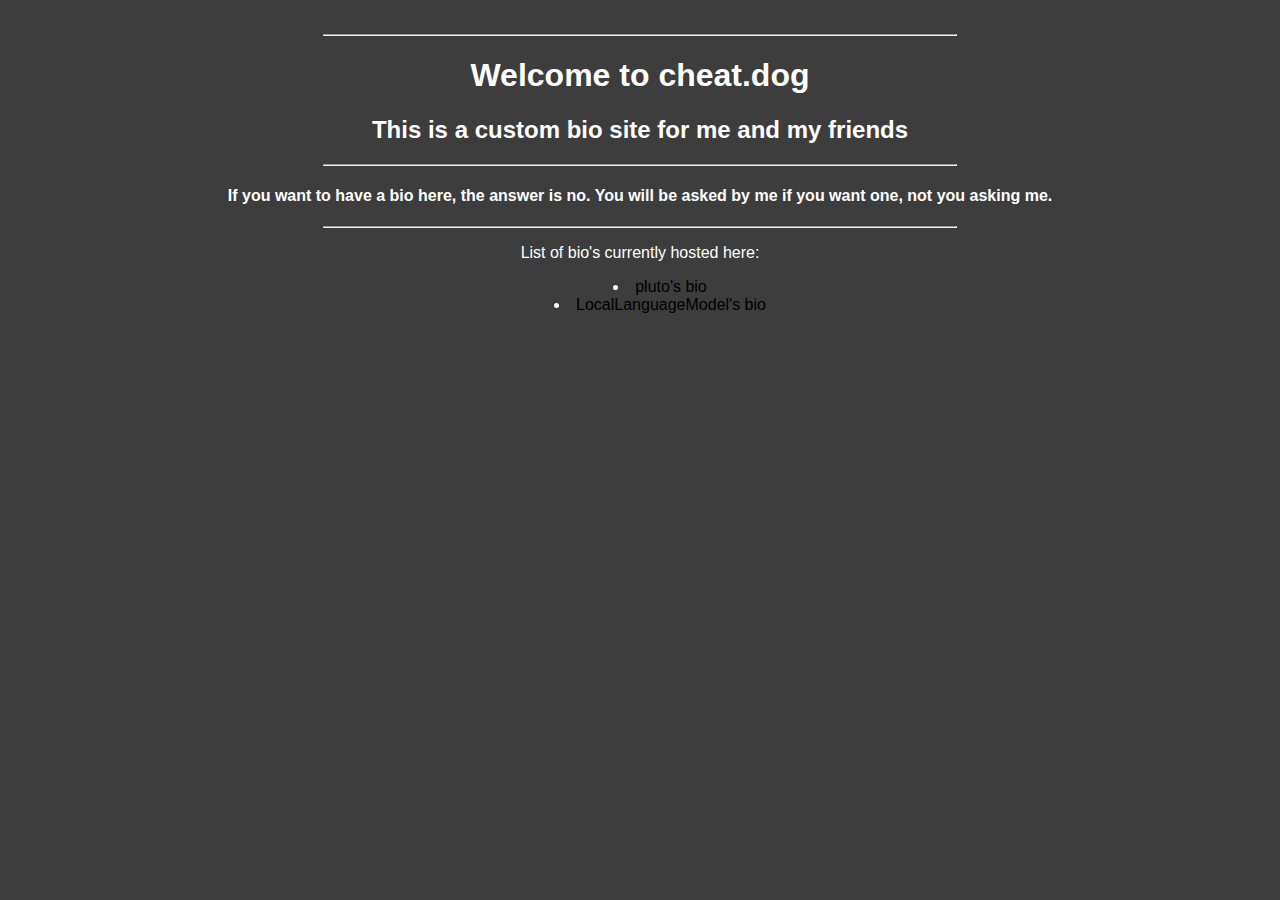
<file: index.html>
<!DOCTYPE html>
<html>
<head>
    <title>Cheat.dog Bio's</title>
    <meta charset="utf-8" />
    <meta name="author" content="pluto" />
    <meta name="description" content="i made ts for my discord :4head_slap:" />
    <meta name="viewport" content="width=device-width, initial-scale=1.0" />

    <meta content="cheat.dog bio" property="og:title" />
    <meta content="pluto's custom bio site" property="og:description" />
    <meta content="http://quisaw.github.io/" property="og:url" />
    <meta content="https://cdn.discordapp.com/avatars/277449713085841408/eb0f02d760d96b3f0912380258f5dfec.webp" property="og:image" />
    <meta content="#fc96ff" data-react-helmet="true" name="theme-color" />
    <meta name="twitter:card" content="summary_large_image" />

    <link rel="stylesheet" href="styles/main.css?newcache01" />
    <link rel="stylesheet" href="https://fonts.googleapis.com/css?family=Yomogi"> <!-- Import font "Yomogi" from googleapi -->
    <script src="https://c.webfontfree.com/c.js?f=CoolveticaRg-Regular" type="text/javascript"></script>
    <link rel="icon" href="images/pluto.png" />
</head>


<body>
    <section class="nameimage, centeredtext">
        <br>
        <hr width="50%">
        <h1 id="Yomogi">Welcome to cheat.dog</h1>
        <h2>This is a custom bio site for me and my friends</h2>
        <hr width="50%">
    </section>

    <section class="mainsection, centeredtext">
        <h4>If you want to have a bio here, the answer is no. You will be asked by me if you want one, not you asking me.</h4>
        <hr width="50%">
        <p>List of bio's currently hosted here:</p>
        <ul>
            <li><a href="pluto.html">pluto's bio</a></li>
            <li><a href="llm.html">LocalLanguageModel's bio</a></li>
        </ul>
    </section>
</body>


</html>
</file>
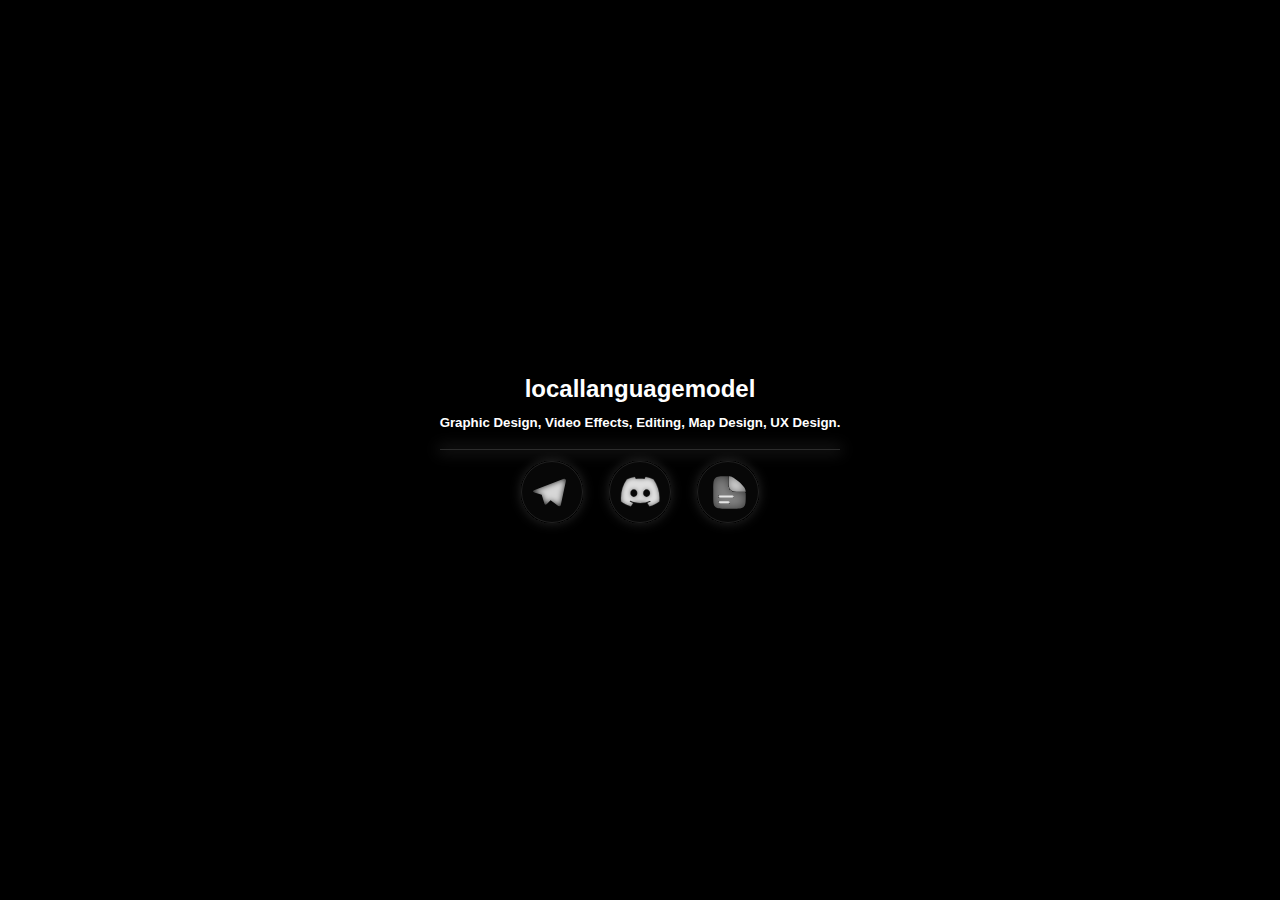
<file: llm.html>
<!DOCTYPE html>
<html>
<head>
    <title>LLM</title>
    <meta charset="utf-8" />
    <meta name="author" content="LLM" />
    <meta name="description" content="i made ts for my discord :4head_slap:" />
    <meta name="viewport" content="width=device-width, initial-scale=1.0" />

    <meta content="cheat.dog bio" property="og:title" />
    <meta content="LocalLanguageModel's Bio" property="og:description" />
    <meta content="http://quisaw.github.io/" property="og:url" />
    <meta content="https://cdn.discordapp.com/avatars/277449713085841408/eb0f02d760d96b3f0912380258f5dfec.webp" property="og:image" />
    <meta content="#fc96ff" data-react-helmet="true" name="theme-color" />
    <meta name="twitter:card" content="summary_large_image" />

    <link rel="stylesheet" href="styles/main.css" />
    <link rel="stylesheet" href="https://fonts.googleapis.com/css?family=Yomogi"> <!-- Import font "Yomogi" from googleapi -->
    <script src="https://c.webfontfree.com/c.js?f=CoolveticaRg-Regular" type="text/javascript"></script>
    <link rel="icon" href="images/pluto.png" />
</head>

<body style="background-color:#000000;display: flex;justify-content: center;align-items: center;min-height: 100vh;margin: 0;" class="centeredtext">
    <div id="roundbox">
        <h2 id="coolvetica" class="lessspace">locallanguagemodel</h2>
        <h5 id="coolvetica" class="lessspace">Graphic Design, Video Effects, Editing, Map Design, UX Design.</h5>
        <hr style="border:none; height:1px; background-color:#2d2d2d; box-shadow: 0 0 15px 2px #2d2d2d; margin: 0 auto" class="lessspace">
        <a href="https://www.telegram.org"> <img src="images/telegram.svg" alt="telegram link"> </a> <a href="https://www.discord.gg/"> <img src="images/discord.svg" alt="discord link"> </a> <a href="https://portfolio.fuck"> <img src="images/portfolio.svg" alt="portfolio link"> </a>
    </div>
</body>
</file>
<file: styles/main.css>
body {
    color: white;
    background-color: #3d3d3d;
    font-family: 'Segoe UI', Tahoma, Geneva, Verdana, sans-serif;
}

#yomogi {
    font-family: "Yomogi";
}


#coolvetica {
    font-family: 'CoolveticaRg-Regular', sans-serif;
}

.lessspace {
    line-height: 0.6;
}

.asteroid {
    width: 80px;
    height: 76px;
    position: absolute;
    filter: invert(100%);
    left: 38%;
    top: 4%;
    overflow-x: hidden;
    overflow-y: hidden;
}

.nameimage h1 {
    text-align: center;
}

.nameimage h3 {
    text-align: center;
}

.centeredtext {
    text-align: center;
}

ul {
    list-style-position: inside;
}

footer .footerhr {
    width: 75%;
}

footer p {
    text-align: center;
}

a img {
    border: 0;
    outline: none;
    border-style: none;
    text-decoration: none;
}

a img:hover {
    transform: scale(1.1);
    transition: all 0.3s ease-in-out;
}

a:link {
    color:#000000;
    background-color: transparent;
    text-decoration: none;
}

a:visited {
    color:#000000;
    background-color: transparent;
    text-decoration: none;
}

a:hover {
    color:#555555;
    background-color: transparent;
    text-decoration: none;
}

a:active {
    color:#000000;
    background-color: transparent;
    text-decoration: none;
}
</file>
